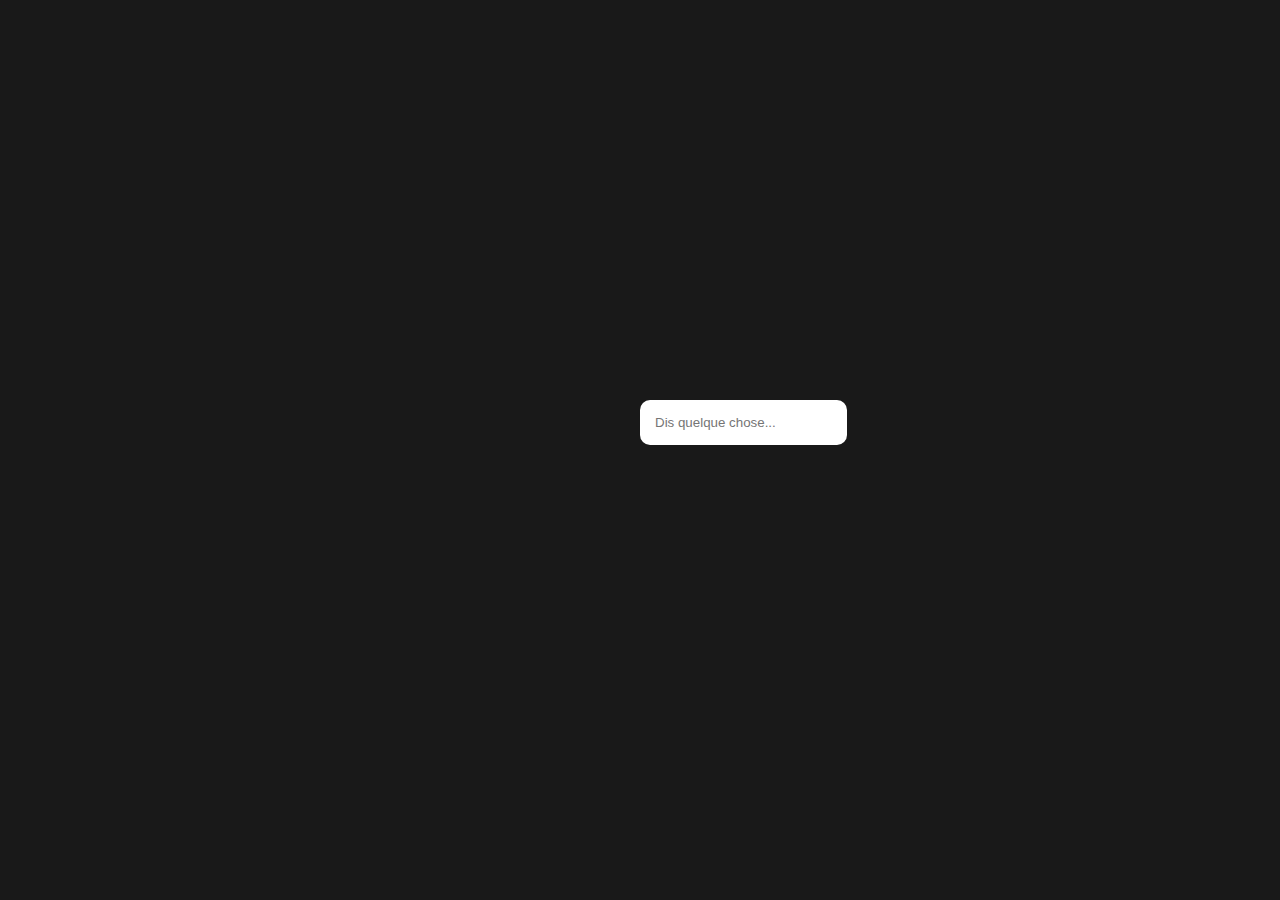
<file: index.html>
<!DOCTYPE html>
<html>
    <head>
        <title>Réalisation d'un chatbot</title>
        <style>
            body { 
                color: rgb(116, 114, 113); 
                font-weight: bold; 
                font-size: 18px; 
                font-family: "Courier New"; 
                background: rgb(25, 25, 25);
            }
            #container { 
                position: fixed; 
                top: 40%; 
                right: 200px; 
                width: 400px; 
                border: 0px solid grey; 
                padding: 40px; 
            }
            #chat-input { 
                border: 0; 
                padding: 15px; 
                border-radius: 10px; 
            }
        </style>    
    </head>
    <body>
        <div id="container">
            <div>
                <input id="chat-input" type="text" placeholder="Dis quelque chose..." autocomplete="off"/>
            </div>
        </div>
        <script>
        </script>   
    </body>
</html>
</file>
